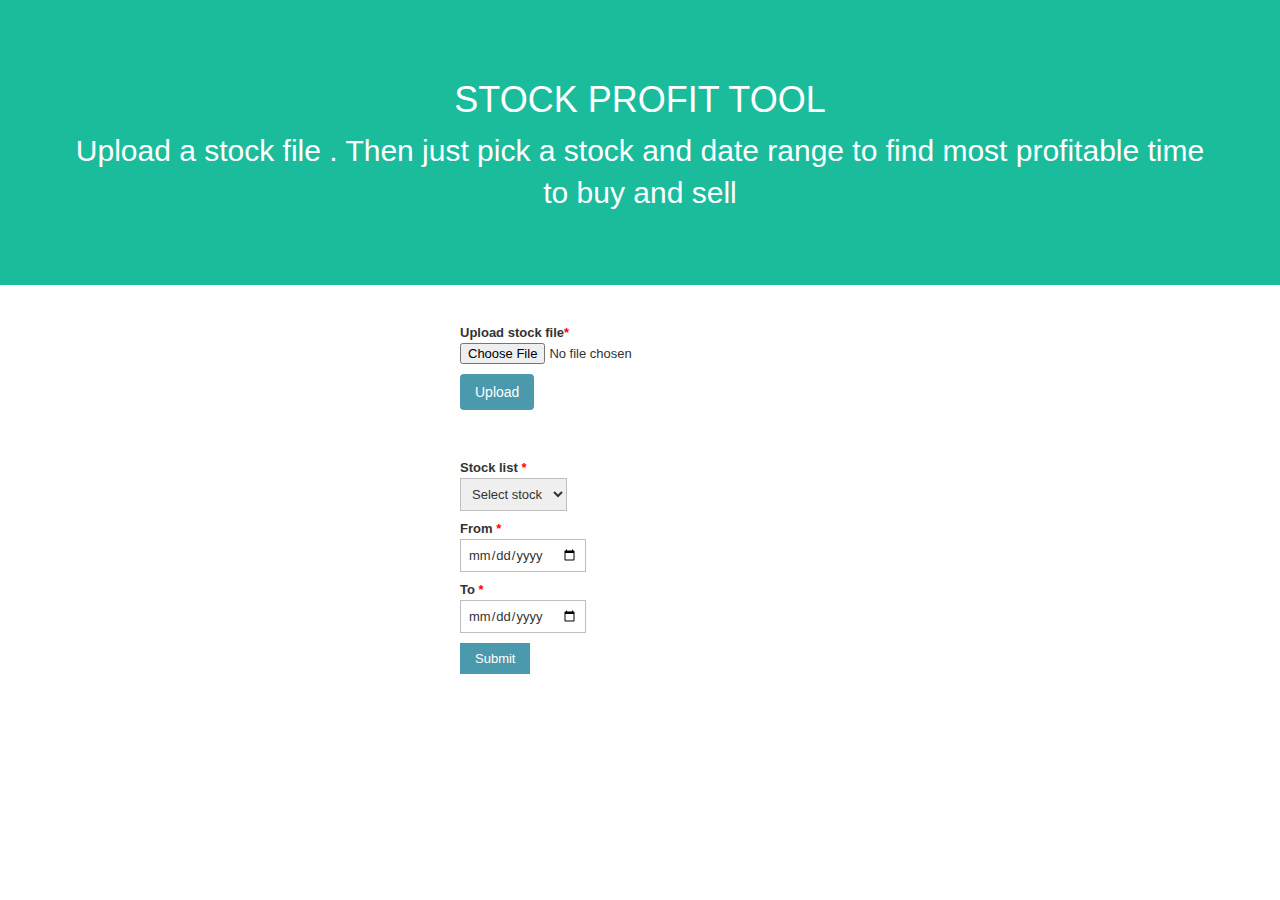
<file: app/resources/views/stock.html>
<!DOCTYPE html>
<html lang="en">
<head>
    <meta charset="UTF-8">
    <title>Stock search</title>
    <script src="https://ajax.googleapis.com/ajax/libs/jquery/3.1.0/jquery.min.js"></script>
    <link rel="stylesheet" href="https://maxcdn.bootstrapcdn.com/bootstrap/3.3.6/css/bootstrap.min.css" />
    <script src="https://maxcdn.bootstrapcdn.com/bootstrap/3.3.7/js/bootstrap.min.js"></script>
<script src="../js/script.js"></script>
    <link rel="stylesheet" href="../css/style.css">
</head>
<body>
<div class="header">
    <h1>STOCK PROFIT TOOL</h1>
    <p>Upload a stock file . Then just pick a stock and date range to find most profitable time to buy and sell</p>
</div>
<form name="stock_upload_form" id="stock_upload_form" action="" method="POST" enctype="multipart/form-data">
    <span id="message"></span>
    <ul class="form-style-1">
        <li>
            <label>Upload stock file<span class="required">*</span></label>
            <input type="hidden" name="hidden_field" value="1" />
            <input type="file" name="stock_file" id="stock_file" class="field-divided" placeholder="Upload file" />
        </li>

        <li>
            <input type="submit" name="import" id="import" class="btn btn-info" value="Upload" />
        </li>


</ul>
    <div class="form-group" id="process" style="display:none;">
        <div class="progress">
            <div class="progress-bar progress-bar-striped active" role="progressbar" aria-valuemin="0" aria-valuemax="100">
                <span id="process_data">0</span> - <span id="total_data">0</span>
            </div>
        </div>
    </div>
</form>


<form name="find_stock" id="find_stock">
    <ul class="form-style-1">
        <li><label for="stock_list">Stock list <span class="required">*</span></label>
            <select name="stock_list" id="stock_list" required>
                <option value="">Select stock</option>
            </select>
        </li>
        <li>
            <label for="from_date">From <span class="required">*</span></label>
            <input type="date" name="from_date" id="from_date" required>
        </li>
        <li>
            <label for="to_date">To <span class="required">*</span></label>
            <input type="date" name="to_date" id="to_date" required>
        </li>
        <li>
            <input type="submit" value="Submit" />
        </li>
    </ul>
</form>


</body>
</html>
</file>
<file: app/resources/css/style.css>
.header {
    padding: 60px;
    text-align: center;
    background: #1abc9c;
    color: white;
    font-size: 30px;
}


.form-style-1 {
    margin: 10px auto;
    max-width: 400px;
    padding: 20px 12px 10px 20px;
    font: 13px "Lucida Sans Unicode", "Lucida Grande", sans-serif;
}

.form-style-1 li {
    padding: 0;
    display: block;
    list-style: none;
    margin: 10px 0 0 0;
}

.form-style-1 label {
    margin: 0 0 3px 0;
    padding: 0px;
    display: block;
    font-weight: bold;
}

.form-style-1 input[type=text],
.form-style-1 input[type=date],
.form-style-1 input[type=datetime],
.form-style-1 input[type=number],
.form-style-1 input[type=search],
.form-style-1 input[type=time],
.form-style-1 input[type=url],
.form-style-1 input[type=email],
textarea,
select {
    box-sizing: border-box;
    -webkit-box-sizing: border-box;
    -moz-box-sizing: border-box;
    border: 1px solid #BEBEBE;
    padding: 7px;
    margin: 0px;
    -webkit-transition: all 0.30s ease-in-out;
    -moz-transition: all 0.30s ease-in-out;
    -ms-transition: all 0.30s ease-in-out;
    -o-transition: all 0.30s ease-in-out;
    outline: none;
}

.form-style-1 input[type=text]:focus,
.form-style-1 input[type=date]:focus,
.form-style-1 input[type=datetime]:focus,
.form-style-1 input[type=number]:focus,
.form-style-1 input[type=search]:focus,
.form-style-1 input[type=time]:focus,
.form-style-1 input[type=url]:focus,
.form-style-1 input[type=email]:focus,
.form-style-1 textarea:focus,
.form-style-1 select:focus {
    -moz-box-shadow: 0 0 8px #88D5E9;
    -webkit-box-shadow: 0 0 8px #88D5E9;
    box-shadow: 0 0 8px #88D5E9;
    border: 1px solid #88D5E9;
}

.form-style-1 .field-divided {
    width: 49%;
}

.form-style-1 .field-long {
    width: 100%;
}

.form-style-1 .field-select {
    width: 100%;
}

.form-style-1 .field-textarea {
    height: 100px;
}

.form-style-1 input[type=submit], .form-style-1 input[type=button] {
    background: #4B99AD;
    padding: 8px 15px 8px 15px;
    border: none;
    color: #fff;
}

.form-style-1 input[type=submit]:hover, .form-style-1 input[type=button]:hover {
    background: #4691A4;
    box-shadow: none;
    -moz-box-shadow: none;
    -webkit-box-shadow: none;
}

.form-style-1 .required {
    color: red;
}
</file>
